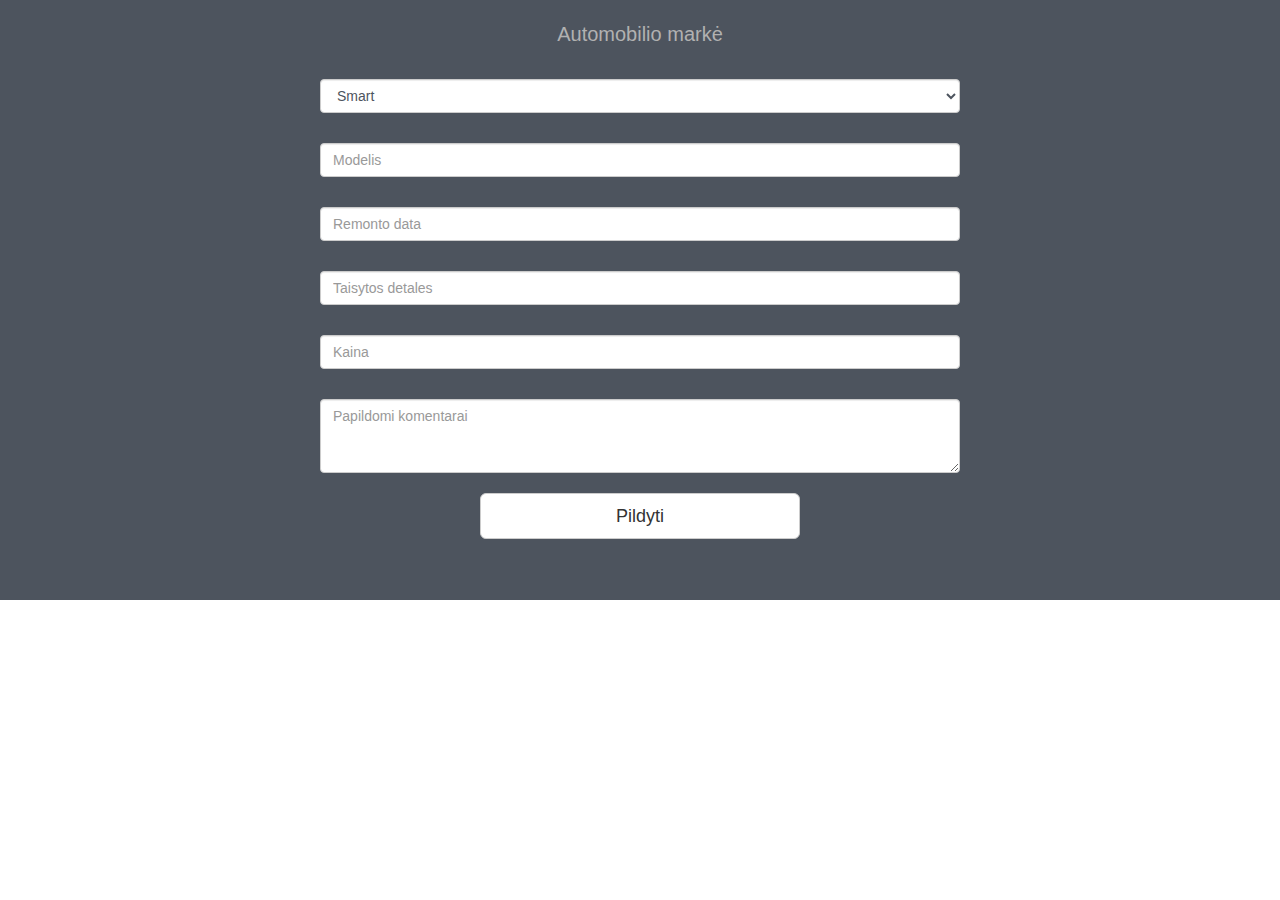
<file: src/form.html>
<!DOCTYPE html>
<html lang="en">
<head>
    <meta charset="UTF-8">
    <title>Vehicle</title>

    <link rel="stylesheet" href="https://maxcdn.bootstrapcdn.com/bootstrap/3.3.7/css/bootstrap.min.css"
          integrity="sha384-BVYiiSIFeK1dGmJRAkycuHAHRg32OmUcww7on3RYdg4Va+PmSTsz/K68vbdEjh4u" crossorigin="anonymous">

    <link rel="stylesheet" type="text/css" href="style.css"/>

</head>
<body>
<div class="fill-in">

    <p>Automobilio markė</p>
    <select class="form-control" name="car-names">
        <option>Smart</option>
        <option>Tesla</option>
        <option>Daihatsu</option>
        <option>Opel</option>
        <option>Ford</option>
    </select>

    <input type="text" class="form-control" placeholder="Modelis" name="model">
    <input type="text" class="form-control" placeholder="Remonto data" name="fix-date">
    <input type="text" class="form-control" placeholder="Taisytos detales" name="fixed-parts">
    <input type="text" class="form-control" placeholder="Kaina" name="price">
    <textarea class="form-control" rows="3" placeholder="Papildomi komentarai" name="comment"></textarea>

    <button type="button" id="sendd" class="btn btn-default btn-lg btn-block" onclick="javascript:window.close()">Pildyti</button>
</div>


</body>
</html>
</file>
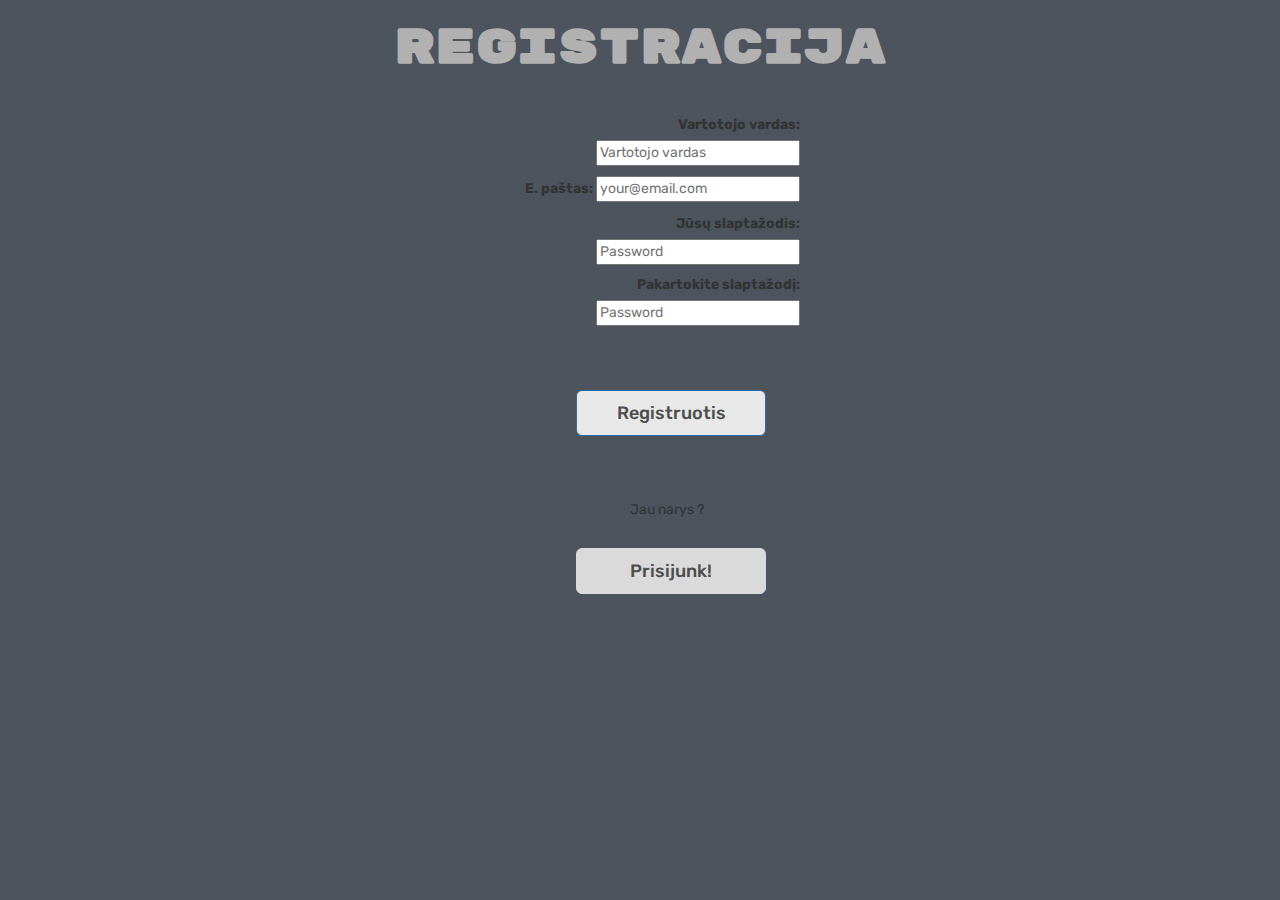
<file: src/registration.html>
<!DOCTYPE html>
<html lang="en">
<head>

    <link rel="stylesheet" type="text/css" href="style.css"/>
    <link href="https://fonts.googleapis.com/css?family=Rubik+Mono+One" rel="stylesheet">
    <link href="https://fonts.googleapis.com/css?family=Rubik:400,500,700" rel="stylesheet">
    <link rel="stylesheet" href="https://maxcdn.bootstrapcdn.com/bootstrap/3.3.7/css/bootstrap.min.css"
          integrity="sha384-BVYiiSIFeK1dGmJRAkycuHAHRg32OmUcww7on3RYdg4Va+PmSTsz/K68vbdEjh4u" crossorigin="anonymous">
    <meta charset="UTF-8">
    <title>Registracija</title>
    <link rel="stylesheet" href="User.css">
</head>
<body>
<div>
    <div id="wrapper">
        <div>
            <form>
                <h1> Registracija </h1>
                <p>

                    <label class="input">Vartotojo vardas:</label>
                    <input id="usernamesignup" name="usernamesignup" required="required" type="text"
                           placeholder="Vartotojo vardas"/>
                </p>
                <p>
                    <label class="input"> E. paštas:</label>
                    <input id="emailsignup" name="emailsignup" required="required" type="email"
                           placeholder="your@email.com"/>
                </p>
                <p>
                    <label class="input">Jūsų slaptažodis: </label>
                    <input id="passwordsignup" name="passwordsignup" required="required" type="password"
                           placeholder="Password"/>
                </p>
                <p>
                    <label>Pakartokite slaptažodį: </label>
                    <input id="passwordsignup_confirm" name="passwordsignup_confirm" required="required" type="password"
                           placeholder="Password"/>
                </p>
                <p class="confirm">
                    <a href="userPage.html" type="button" class="btn btn-primary btn-lg btn-block" id="sign-up" >Registruotis </a>
                </p>
                <p class="confirm">Jau narys ?
                    <a href="index.html" type="button" class="btn btn-primary btn-lg btn-block" id="login" >Prisijunk! </a>
                </p>
            </form>
        </div>

    </div>
</div>
</file>
<file: src/style.css>
body {
    font-family: 'Rubik', sans-serif;
}

.head {
    background: linear-gradient(rgba(0, 0, 0, 0.4), rgba(0, 0, 0, 0.4)), url("http://wallup.net/wp-content/uploads/2016/01/289409-parts-car_parts-motors-BMW-engines.jpg") no-repeat center;
    background-size: cover;
    height: 900px;
    width: auto;
    background-color: #F7F5F8;
}

.heading {
    margin-top: 0;
    padding-top: 150px;
    font-size: 100px;
    text-align: center;
    font-family: 'Rubik Mono One', sans-serif;
    color: #B1B1B1;
}

h2 {
    font-size: 40px;
    font-family: 'Rubik Mono One', sans-serif;
    color: #DADADA;
}

.menu {
    padding-top: 0px;
    height: 85px;
    background: linear-gradient(rgba(0, 0, 0, 0.5), rgba(0, 0, 0, 0.5));
    width: 100%;
    padding: 0;
    margin: 0;
    top: 0;
    position: fixed;
    display: inline;

}

#login {
    margin-top: 28px;
    margin-right: 10px;
    margin-left: 10px;
}

.form-group {
    padding: 0 10px;
}

.form-inline {
    float: right;
    padding-top: 0px;
    height:85px;
}

#sign-up {
    background-color: #E8E8E8;
    color: #4D4D4D;
    width: 190px;
    margin-top: 20px;
    margin-left: auto;
    margin-right: auto;
    font-family: 'Rubik', sans-serif;
    font-weight: 500;
}

.new-member {
    color: #8A8987;
    margin-top: 100px;
    text-align: center;
}

.button {
    height: 130px;
}

.logo {
    margin-top: 3px;
    margin-left: 5px;
}

.about {
    font-size: 50px;

}

.info {
    margin-top: 20px;
    text-align: center;
    max-width: 100%;
    height: 300px;
}

.info p {
    font-size: 15px;
    max-width: 50ch;
    margin-left: auto;
    margin-right: auto;
}

.login-menu {
    float: right;
    height: 100%;
}

#logout {
    margin-top: 25px;
    margin-left: 10px;
    margin-right: 10px;
}

.welcome {
    margin: 25px 10px 0;
    font-size: 20px;
    display: inline;
}

.user-screen{
    /*background: linear-gradient(rgba(0, 0, 0, 0.4), rgba(0, 0, 0, 0.4)), url()*/
}


ul{
    margin-left:auto;
    margin-right:auto;
    padding-top: 200px;
    padding-left: 0;
    list-style: none;
    text-align: center;
}

li{
    display: inline;
    margin-left:60px;
}

.car-list{
    margin-top:85px;

}

.car-list img    {
    height: 300px;
    border: 2px solid black;
}


.form-control{
    margin-top: 30px;
    color: #4D545E;
    width: 50%;
    margin-right: auto;
    margin-left: auto;
}

.fill-in{
    height: 600px;
    font-family: 'Rubik', sans-serif;
    text-align: center;
    background-color: #4D545E;
}
.fill-in p{
    margin-bottom: 0;
    padding-bottom: 0;
    color: #B1B1B1;
    font-size: 20px;
    padding-top: 20px;
}

#sendd{
    margin-left: auto;
    margin-right: auto;
    width: 25%;
    margin-top: 20px;
}

.footer{
    height: 300px;
    background-color:#4D545E;
}


.map{
    width:100%;
    height:200px;
}
</file>
<file: src/User.css>
body {
    background-color:#4D545E;
    font-family: 'Rubik', sans-serif;
    /*display: inline-block;*/
    text-align: right;
}

#wrapper h1 {
    font-size: 48px;
    color: #B1B1B1;
    padding: 2px 0 10px 0;
    font-family: 'Rubik Mono One', sans-serif;
    font-weight: bold;
    text-align: center;
    padding-bottom: 30px;
}
#wrapper input:not([type="checkbox"]):active,
#wrapper input:not([type="checkbox"]):focus{
    border: 1px solid rgba(91, 90, 90, 0.7);
    background: rgba(238, 236, 240, 0.2);
    box-shadow: 0px 1px 4px 0px rgba(168, 168, 168, 0.9) inset;

}
p{
    margin-left: auto;
    margin-right: auto;
    width: 25%;
}
.confirm{
    margin-top: 5%;

    width: 10%;
    color: #333;
}
#login{
    background-color: #DADADA;
    font-family: 'Rubik', sans-serif;
    color: #4D4D4D;
    border-color: #DADADA;
    width: 190px;
    margin-left: auto;
    margin-right: auto;
    font-weight: 500;
}
</file>
